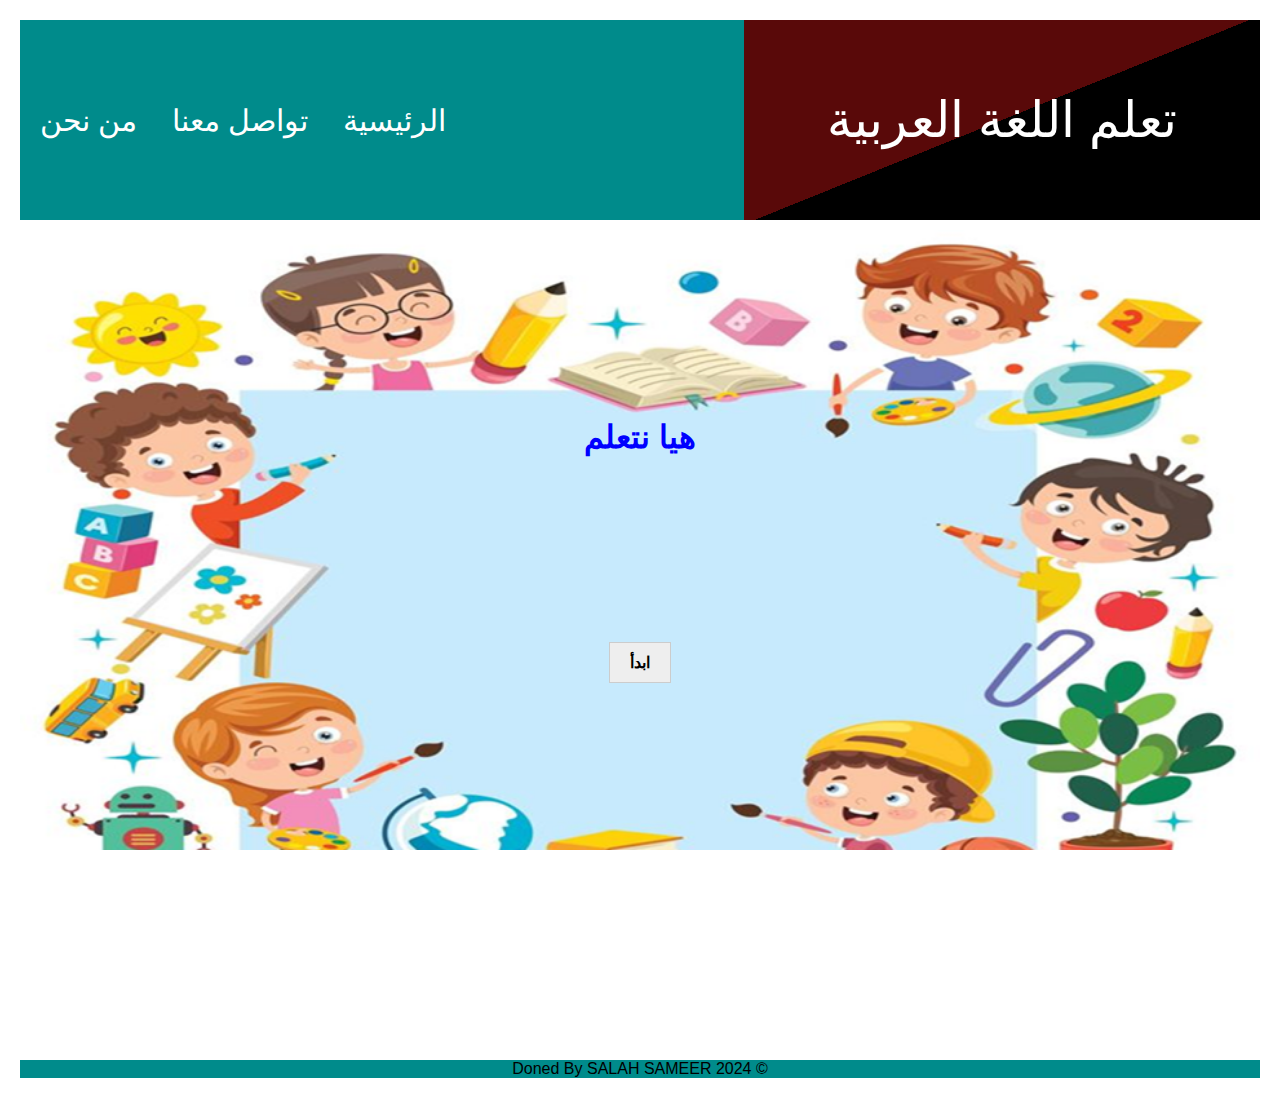
<file: index.html>
<!DOCTYPE html>
<html lang="ar">
<head>
    <meta charset="UTF-8">
    <meta name="viewport" content="width=device-width, initial-scale=1.0">
    <title>هيا نتعلم</title>
    <link rel="stylesheet" href="css/style.css" />
    <script>
        function showWriteLetters() {
    const letters = ["أ", "ب", "ت", "ث", "ج", "ح", "خ", "د", "ذ", "ر", "ز", "س", "ش", "ص", "ض", "ط", "ظ", "ع", "غ", "ف", "ق", "ك", "ل", "م", "ن", "ه", "و", "ي"];

    const lettersList = document.getElementById("letters-list");

    for (let i = 0; i < letters.length; i++) {
        const letter = document.createElement("li");
        letter.innerText = letters[i];
        lettersList.appendChild(letter);
}
}
    </script>
</head>
<body>

    <div class="container">
        <div class="box head">تعلم اللغة العربية</div>
        <div class="box nav">
            <ul>
                <li><a href="#">الرئيسية</a></li>
                <li><a href="contact.html">تواصل معنا</a></li>
                <li><a href="about.html">من نحن</a></li>
            </ul>
        </div>
        <div class="box content">
            <div id="main-page">
                <h1> هيا نتعلم</h1>
                <button onclick="openStartPage()">ابدأ</button>
            </div>
            
            <div id="start-page" >
                <h2>اختر ما تريد تعلمه:</h2>
                <ul>
                        <li onclick="showLetters()">الحروف</li>
                        <!-- <li onclick="showListenLetters()">الحروف</li> -->
                <!-- <button onclick="closeStartPage()">رجوع</button> -->
                        <li onclick="showNumbers()">الأرقام</li>
                </ul>
                <button onclick="closeStartPage()">رجوع</button>
            </div>

            <div id="letters-page" >
                <ul>
                    <li onclick="showWriteLetters()">تعلم الحروف العربية</li>
                    <li onclick="showListenLetters()">إستماع الحروف العربية</li>
                </ul>
                <!-- <h2>تعلم الحروف العربية</h2>
                <ul id="letters-list"></ul>
                <button onclick="showWriteLetters()">عرض الحروف</button>-->
                <button onclick="closeLettersPage()">رجوع</button> 
            </div>

             <div id="write-letters-page">
                <h2 onclick="showWriteLetters()">تعلم الحروف العربية</h2>
                <ul id="letters-list"></ul>
                <!-- <button onclick="showWriteLetters()">عرض الحروف</button> -->
                <button onclick="closeWriteLettersPage()"> رجوع</button>
            </div> 

        

            <div id="special-letter"></div>
            <div id="listen-letters-page">
                <h2>إستماع الحروف العربية</h2>
                <ul>
                    <li>أ</li>
                    <li>ب</li>
                    <li>ت</li>
                    <li>ث</li>
                    <li>ج</li>
                    <li>ح</li>
                    <li>خ</li>
                    <li>د</li>
                    <li>ذ</li>
                    <li>ر</li>
                    <li>ز</li>
                    <li>س</li>
                    <li>ش</li>
                    <li>ص</li>
                    <li>ض</li>
                    <li>ط</li>
                    <li>ظ</li>
                    <li>ع</li>
                    <li>غ</li>
                    <li>ف</li>
                    <li>ق</li>
                    <li>ك</li>
                    <li>ل</li>
                    <li>م</li>
                    <li>ن</li>
                    <li>ه</li>
                    <li>و</li>
                    <li>ي</li>
                </ul>
                <button onclick="closeListenLettersPage()">رجوع</button>
            </div>
            
            <div id="numbers-page" >
                <h2>تعلم الأرقام العربية</h2>
                <ul>
                    <li>1</li>
                    <li>2</li>
                    <li>3</li>
                    <li>4</li>
                    <li>5</li>
                    <li>6</li>
                    <li>7</li>
                    <li>8</li>
                    <li>9</li>
                    <li>10</li>
                    <li>11</li>
                    <li>12</li>
                    <li>13</li>
                    <li>14</li>
                    <li>15</li>
                    <li>16</li>
                    <li>17</li>
                    <li>18</li>
                    <li>19</li>
                    <li>20</li>
                    <li>21</li>
                    <li>22</li>
                    <li>23</li>
                    <li>24</li>
                    <li>25</li>
                    <li>26</li>
                    <li>27</li>
                    <li>28</li>
                    <li>29</li>
                    <li>30</li>
                </ul>
                <button onclick="closeNumbersPage()">رجوع</button>
            </div>

            </div>

            
            
        </div>
        <div class="box footer">&copy; 2024 Doned By SALAH SAMEER</div>
    </div>

    <script src="js/main.js"></script>
</body>
</file>
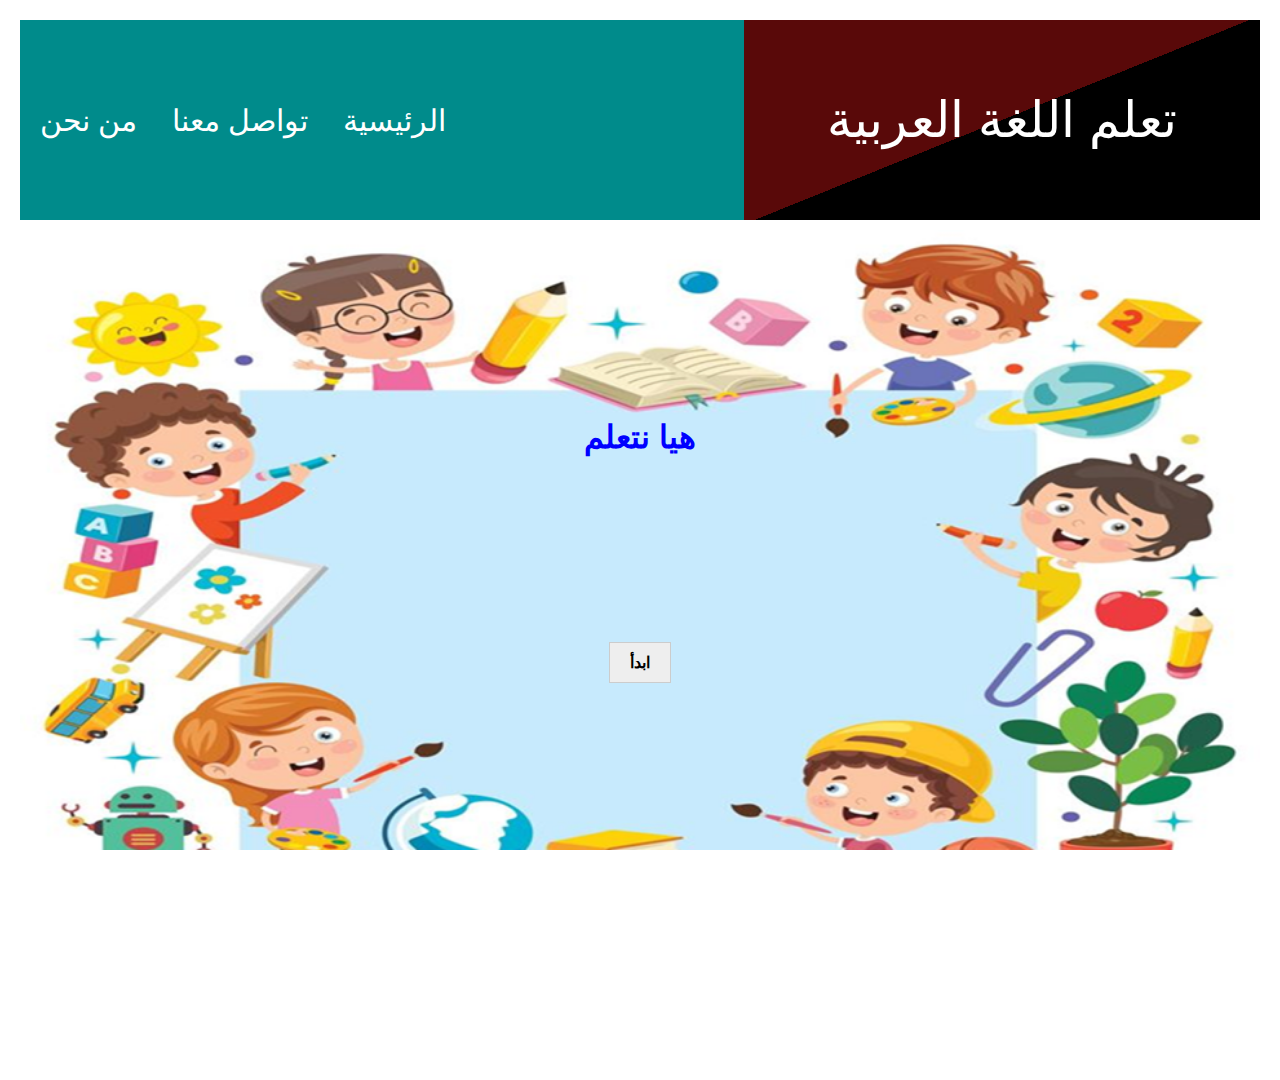
<file: index2.html>
<!DOCTYPE html>
<html lang="ar">
<head>
  <meta charset="UTF-8">
  <meta name="viewport" content="width=device-width, initial-scale=1.0">
  <title>هيا نتعلم</title>
  <link rel="stylesheet" href="css/style.css" />
  <script>
  function showWriteLetters() {
    document.getElementById("start-page").style.display = "none";
    document.getElementById("letters-page").style.display = "none";
    document.getElementById("write-letters-page").style.display = "grid";

    const letters = ["أ", "ب", "ت", "ث", "ج", "ح", "خ", "د", "ذ", "ر", "ز", "س", "ش", "ص", "ض", "ط", "ظ", "ع", "غ", "ف", "ق", "ك", "ل", "م", "ن", "ه", "و", "ي"];

    const lettersList = document.getElementById("letters-list");

    // Show the first letter
    const currentLetter = letters[0];
    const letterElement = document.createElement("li");
    letterElement.innerText = currentLetter;
    lettersList.appendChild(letterElement);

    // Create "التالي" (Next) button
    const nextButton = document.createElement("button");
    nextButton.innerText = "التالي";
    nextButton.onclick = function() {
      // Remove the current letter element
      lettersList.removeChild(letterElement);

      // Get the next letter index
      const nextIndex = letters.indexOf(currentLetter) + 1;
      const nextLetter = letters[nextIndex];

      // Create a new element for the next letter
      const nextLetterElement = document.createElement("li");
      nextLetterElement.innerText = nextLetter;
      lettersList.appendChild(nextLetterElement);

      // Disable the button if it's the last letter
      if (nextIndex === letters.length - 1) {
        nextButton.disabled = true;
      }
    };

    // **Removed this line:**
    // lettersList.appendChild(nextButton);

    // Add "التالي" (Next) button to the list (only once)
    lettersList.appendChild(nextButton);
  }

  function closeWriteLettersPage() {
    document.getElementById("write-letters-page").style.display = "none";
    document.getElementById("letters-page").style.display = "grid";
  }

  function showListenLetters() {
    document.getElementById("letters-page").style.display = "none";
    document.getElementById("listen-letters-page").style.display = "grid";
  }

  function closeListenLettersPage() {
    document.getElementById("listen-letters-page").style.display = "none";
    document.getElementById("letters-page").style.display = "grid";
  }

  function showNumbers() {
    document.getElementById("start-page").style.display = "none";
    document.getElementById("numbers-page").style.display = "grid";
  }

  function closeNumbersPage() {
    document.getElementById("numbers-page").style.display = "none";
    document.getElementById("start-page").style.display = "grid";
  }
  </script>
</head>
<body>

  <div class="container">
    <div class="box head">تعلم اللغة العربية</div>
    <div class="box nav">
      <ul>
        <li><a href="#">الرئيسية</a></li>
        <li><a href="contact.html">تواصل معنا</a></li>
        <li><a href="about.html">من نحن</a></li>
      </ul>
    </div>
    <div class="box content">
      <div id="main-page">
        <h1> هيا نتعلم</h1>
        <button onclick="openStartPage()">ابدأ</button>
      </div>

      <div id="start-page" >
        <h2>اختر ما تريد تعلمه:</h2>
        <ul>
          <li onclick="showLetters()">الحروف</li>
          <li onclick="showNumbers()">الأرقام</li>
        </ul>
        <button onclick="closeStartPage()">رجوع
</file>
<file: css/style.css>
/*  // this use to set backround Dark
    // background: #000 center/cover url("../pictures/backgroundimage.png") no-repeat;
    grid-template-columns: 50% 50%; 
    grid-template-columns: 1fr 1fr 1fr;
    grid-template-columns: repeat(N-of columns, How many tall of columns);
    grid-template-columns: repeat(2, 1fr);
    grid-column-gap: 10px;
    grid-row-gap: 20px;
    grid-gap: 10px;

    grid-column-start: 1;
    grid-column-end: 5;

    grid-column: Start/End;
    grid-column: 1/5;

*/

body {
    direction: rtl;
    font-family: Arial, sans-serif;
    margin: 20px;
}
h1 {
    color: blue;
}

button {
    padding: 10px 20px;
    font-size: 16px;
    border: 1px solid #ccc;
    background-color: #eee;
    font-weight: bold;
}

#main-page, #start-page, #showLetters,#write-letters-page, #listen-letters-page, #numbers-page {
    /* display: grid; */
    justify-content: center;
    align-items: center;
    height: 50vh;
    width: 70vw;
}



#start-page, #showLetters, #write-letters-page, #listen-letters-page, #numbers-page {
display: none;
}
#main-page, #start-page, #showLetters, #write-letters-page, #listen-letters-page, #numbers-page{
    display: grid;
    place-items: center;
    margin: 0;
}
#start-page, #letters-page, #write-letters-page, #listen-letters-page, #numbers-page {
    display: none;
    }

#start-page, #letters-page {
    font-size: 1.5em;
    cursor: pointer;
}

#showLetters ul, #write-letters-page ul, #listen-letters-page ul, #numbers-page ul {
list-style: none;
padding: 0;
width: 100%;
display: grid;
grid-template-columns: repeat(10, minmax(50px, auto));
justify-content: center;
align-items: center;

}

#showLetters ul li, #write-letters-page ul li, #listen-letters-page ul li, #numbers-page ul li {
height: 50px;
padding: 10px 15px;
margin: 5px 0;
border: 1px solid #433333;
cursor: pointer;
font-size: 50px;
}

/* #write-letters-page {
    display: grid;
    grid-template-areas: 
    "litter litter litter"
    "write write write"
    ;
}*/



/* #letter {
    grid-area: letter;
    height: 100%;
    width: 100%;
    background-color: #590909;
}  */


#special-letter {
    display: grid;
    grid-template-areas: 
    "letter"
    ;
}







#showLetters ul li:hover, #write-letters-page ul li:hover, #listen-letters-page ul li:hover, #numbers-page ul li:hover{ 
background-color: #ddd;
}
.container {
    display: grid;
    /* grid-template-columns: repeat(4, 1fr); */
    grid-auto-rows: minmax(200px , auto);
    grid-template-areas: 
    "head head nav nav nav"
    "cont cont cont cont cont"
    "cont cont cont cont cont"
    "cont cont cont cont cont"
    "foot foot foot foot foot";
    row-gap: 10px;
}
.box {
    background-color: darkcyan;
    text-align: center;
    color: black;
    display: flex; 
     justify-content: center;
    align-items: center;
}

.head {
    grid-area: head;
    font-size: 50px;
    height: 200px;
    justify-content: center;
    background-color: #0c0c0c;
    color: #fff;
    background: linear-gradient(-22deg, black 50%, #590909 50%);
    /* background-image: linear-gradient(50%); */
    /* display: flex;
    justify-content: center;
    align-items: center; */
} 
.nav {
    grid-area: nav;
    grid-gap: 0;
    justify-content: left;




}
.nav ul  {
    display: inline-block;
    list-style: none;
}
.nav ul li {
    display: inline-block;
    text-decoration: none;
    margin: 10px;
    margin-left: 20px;

}
.nav ul li a {
    text-decoration: none;
    color: #fff;
    font-size: 30px;
}
.content {
    grid-area: cont;
    background-image: url("../pictures/backgroundimage.png");
    background-size: cover;
    background-repeat: no-repeat;
}
 /* .sideright {
    grid-area: sr;
    width: 100px;
    justify-self: right;
}  */



.footer {
    grid-area: foot;
}
</file>
